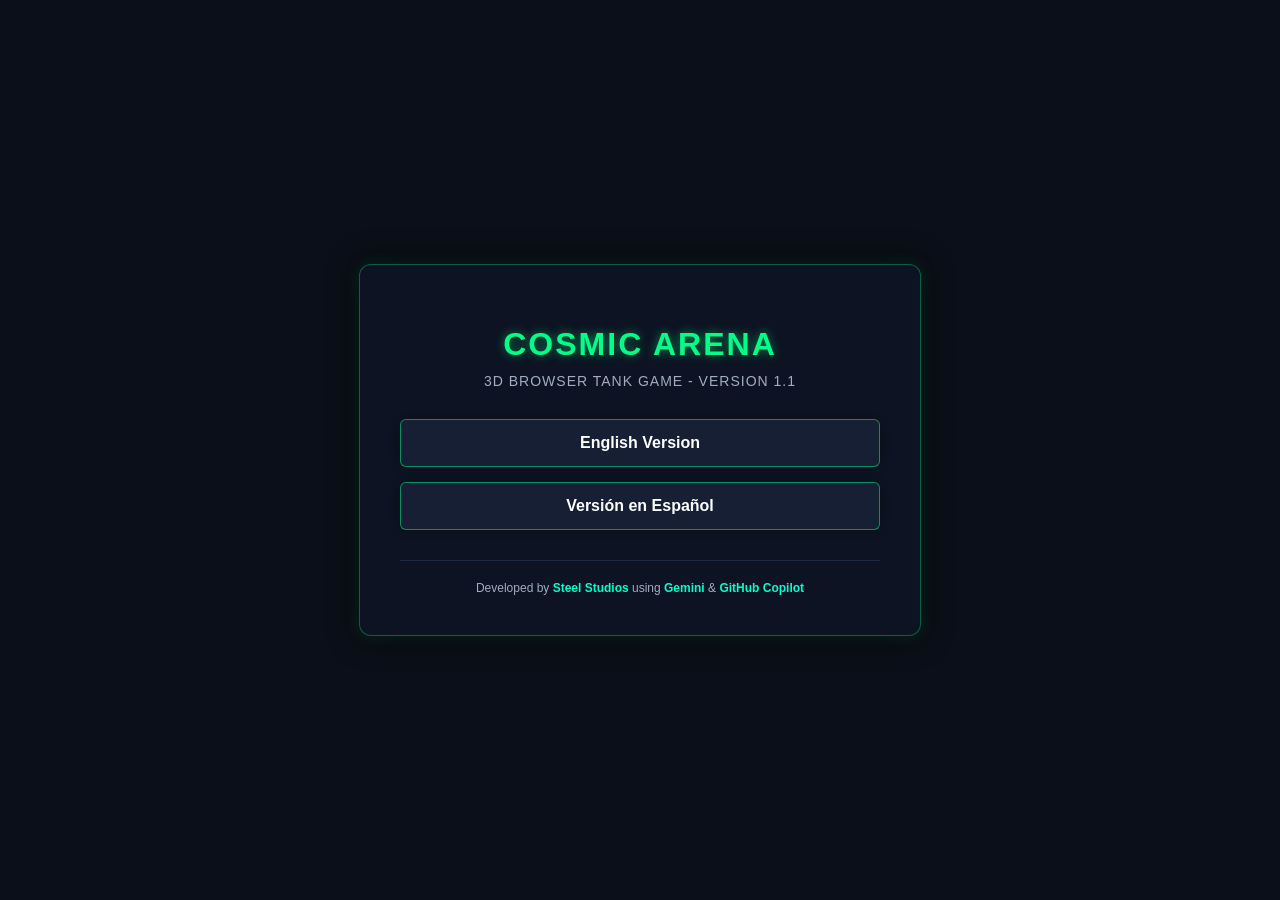
<file: index.html>
<!DOCTYPE html>
<html lang="en">
<head>
    <meta charset="UTF-8">
    <meta name="viewport" content="width=device-width, initial-scale=1.0">
	<link rel="icon" href="./vector/favicon.svg">
    <title>Cosmic Arena v1.1</title>
    <link rel="stylesheet" href="./css/styles.css">
	<script async src="https://www.googletagmanager.com/gtm.js?id=GTM-K2QL7867"></script>
	<script>
	  window.dataLayer = window.dataLayer || [];
	  function gtag(){dataLayer.push(arguments);}
	  gtag('js', new Date());
	</script>
</head>
<body>

    <div class="landing-container">
        <h1>COSMIC ARENA</h1>
        <div class="subtitle">3D Browser Tank Game - Version 1.1</div>

        <div class="lang-selection">
            <a href="./en" class="btn">English Version</a>
            <a href="./es" class="btn">Versión en Español</a>
        </div>

        <div class="credits">
            Developed by <strong>Steel Studios</strong> using <strong>Gemini</strong> & <strong> GitHub Copilot </strong>
        </div>
    </div>

</body>
</html>
</file>
<file: css/styles.css>
:root {
	--bg-color: #0b0f19;
	--card-bg: rgba(15, 20, 35, 0.92);
	--accent-green: #00ff88;
	--accent-cyan: #00ffcc;
	--text-color: #ffffff;
	--text-muted: #a0aec0;
}
body {
	margin: 0;
	padding: 0;
	overflow: hidden;
	min-height: 100vh;
	background-color: var(--bg-color);
	font-family: 'Segoe UI', Tahoma, Geneva, Verdana, sans-serif;
	display: flex;
	color: var(--text-color);
	user-select: none;
	cursor: pointer;
	touch-action: none;
	justify-content: center;
	align-items: center;
	overflow-x: hidden;
}
#damage-vignette {
	position: fixed;
	top: 0;
	left: 0;
	width: 100vw;
	height: 100vh;
	box-shadow: inset 0 0 90px rgba(255, 30, 50, 0);
	pointer-events: none;
	z-index: 15;
	transition: box-shadow 0.15s ease-out;
}
#ui {
	position: absolute;
	top: 20px;
	left: 20px;
	color: #00ff88;
	font-size: 20px;
	font-weight: bold;
	text-shadow: 0 0 10px rgba(0, 255, 136, 0.5);
	pointer-events: none;
	z-index: 10;
}
.stat-row {
	margin-bottom: 6px;
}
.objective {
	max-width: 250px;
	margin-top: 10px;
	padding: 8px 10px;
	border: 1px solid rgba(0, 255, 136, 0.35);
	border-radius: 6px;
	background: rgba(15, 20, 35, 0.78);
	color: #d7ffe9;
	font-size: 12px;
	line-height: 1.4;
}
#health-bar-container {
	width: 180px;
	height: 16px;
	background: rgba(0, 0, 0, 0.6);
	border: 2px solid #00ff88;
	border-radius: 8px;
	overflow: hidden;
	display: inline-block;
	vertical-align: middle;
	margin-left: 10px;
}
#health-bar-fill {
	width: 100%;
	height: 100%;
	background: #00ff88;
	transition: width 0.1s linear, background-color 0.2s;
}
#shop {
	position: absolute;
	top: 20px;
	right: 20px;
	background: rgba(15, 20, 35, 0.92);
	border: 1px solid #00ff8855;
	padding: 15px;
	border-radius: 8px;
	color: white;
	width: 230px;
	z-index: 20;
	box-shadow: 0 0 25px rgba(0, 0, 0, 0.6);
	pointer-events: auto;
}
#shop h3 {
	margin: 0 0 10px 0;
	font-size: 16px;
	color: #00ff88;
	text-align: center;
	letter-spacing: 1px;
}
.upgrade-btn {
	background: #161f33;
	color: white;
	border: 1px solid #00ff8888;
	padding: 8px;
	width: 100%;
	margin-bottom: 8px;
	border-radius: 4px;
	cursor: pointer;
	font-size: 12px;
	transition: all 0.2s;
}
.upgrade-btn:hover:not(:disabled) {
	background: #00ff88;
	color: #0f1423;
	font-weight: bold;
	box-shadow: 0 0 10px rgba(0, 255, 136, 0.4);
}
.upgrade-btn:disabled {
	opacity: 0.5;
	cursor: not-allowed;
}
.sfx-row {
	display: flex;
	justify-content: space-between;
	align-items: center;
	margin-top: 10px;
	padding-top: 8px;
	border-top: 1px solid #1e2942;
	font-size: 12px;
	cursor: pointer;
}
.sfx-toggle-icon {
	font-size: 16px;
	transition: transform 0.2s;
}
#notifications {
	position: absolute;
	top: 20px;
	left: 50%;
	transform: translateX(-50%);
	display: flex;
	flex-direction: column;
	align-items: center;
	pointer-events: none;
	z-index: 30;
}
.portal-countdown {
	position: fixed;
	left: 50%;
	bottom: clamp(24px, 8vh, 72px);
	transform: translateX(-50%);
	display: flex;
	flex-direction: column;
	align-items: center;
	gap: 5px;
	min-width: min(320px, calc(100vw - 32px));
	padding: 14px 22px 16px;
	border: 1px solid rgba(126, 255, 246, 0.72);
	border-radius: 18px;
	background: linear-gradient(135deg, rgba(6, 18, 38, 0.92), rgba(33, 13, 69, 0.88));
	box-shadow: 0 0 24px rgba(0, 238, 255, 0.24), inset 0 0 26px rgba(117, 76, 255, 0.2);
	color: #e8ffff;
	text-align: center;
	text-shadow: 0 0 12px rgba(102, 255, 245, 0.55);
	backdrop-filter: blur(12px);
	pointer-events: none;
	z-index: 35;
	animation: portalCountdownIn 0.45s ease-out both;
}
.portal-countdown[hidden] { display: none; }
.portal-countdown-label {
	color: #88fff2;
	font-size: 11px;
	font-weight: 800;
	letter-spacing: 0.22em;
}
.portal-countdown strong {
	color: #ffffff;
	font-size: clamp(44px, 8vw, 66px);
	font-variant-numeric: tabular-nums;
	line-height: 1;
	text-shadow: 0 0 12px #00f5ff, 0 0 34px rgba(154, 89, 255, 0.9);
}
.portal-countdown strong small {
	margin-left: 4px;
	color: #9afcf2;
	font-size: 0.38em;
}
.portal-countdown-hint {
	color: #d3d5ff;
	font-size: 12px;
}
@keyframes portalCountdownIn {
	from { opacity: 0; transform: translate(-50%, 14px) scale(0.94); }
	to { opacity: 1; transform: translate(-50%, 0) scale(1); }
}
.notif {
	background: rgba(0, 255, 136, 0.9);
	color: #0f1423;
	padding: 6px 16px;
	border-radius: 20px;
	font-weight: bold;
	font-size: 14px;
	margin-bottom: 5px;
	box-shadow: 0 0 12px rgba(0, 255, 136, 0.6);
	animation: fadeUp 2.5s forwards;
}
.notif.damage {
	background: rgba(255, 51, 68, 0.9);
	color: #ffffff;
	box-shadow: 0 0 12px rgba(255, 51, 68, 0.6);
}
@keyframes fadeUp {
	0% { opacity: 1; transform: translateY(0); }
	70% { opacity: 1; transform: translateY(0); }
	100% { opacity: 0; transform: translateY(-40px); }
}
#instructions {
    position: absolute;
    bottom: 20px;
    left: 20px;
    text-align: left;
	background: rgba(15, 20, 35, 0.9);
	padding: 10px 20px;
	border-radius: 8px;
	border: 1px solid #00ff8855;
	text-align: left;
	font-size: 13px;
	pointer-events: none;
	box-shadow: 0 0 20px rgba(0, 0, 0, 0.5);
	z-index: 10;
}
.bug-report {
    position: fixed;
    bottom: 20px;
	right: 20px;
    z-index: 1000;
    font-family: 'Segoe UI', Tahoma, Geneva, Verdana, sans-serif;
}
.bug-report a {
	background-color: rgba(15, 20, 35, 0.9);
	color: #00ff88;
	border: 1px solid rgba(0, 255, 136, 0.33);
	padding: 10px 16px;
	border-radius: 8px;
	text-decoration: none;
	font-size: 13px;
	font-weight: bold;
	box-shadow: 0 0 20px rgba(0, 0, 0, 0.5);
	transition: all 0.2s ease;
	display: inline-block;
}
.bug-report a:hover {
	background-color: #00ff88;
	color: #0f1423;
	box-shadow: 0 0 15px rgba(0, 255, 136, 0.5);
}
#gameover {
	position: absolute;
	top: 0;
	left: 0;
	width: 100vw;
	height: 100vh;
	background: radial-gradient(ellipse at center, rgba(19, 28, 54, 0.86), rgba(4, 7, 16, 0.97));
	display: flex;
	flex-direction: column;
	justify-content: center;
	align-items: center;
	color: white;
	z-index: 100;
	pointer-events: auto;
	display: none;
	opacity: 0;
	backdrop-filter: blur(10px);
}
#gameover.visible {
	animation: endgameFadeIn 1.15s cubic-bezier(0.16, 1, 0.3, 1) forwards;
}
@keyframes endgameFadeIn {
	from { opacity: 0; backdrop-filter: blur(0); }
	to { opacity: 1; backdrop-filter: blur(10px); }
}
@media (prefers-reduced-motion: reduce) {
	#gameover.visible { animation-duration: 0.01ms; }
	.portal-countdown { animation-duration: 0.01ms; }
}
#gameover h1 {
	color: #ff3344;
	font-size: 52px;
	margin-bottom: 10px;
	text-shadow: 0 0 25px rgba(255, 51, 68, 0.7);
	letter-spacing: 2px;
}
#gameover p {
	font-size: 18px;
	color: #a0aec0;
	margin-bottom: 8px;
}
#restart-btn {
	background: #00ff88;
	color: #0f1423;
	border: none;
	padding: 12px 32px;
	font-size: 18px;
	font-weight: bold;
	border-radius: 6px;
	cursor: pointer;
	box-shadow: 0 0 20px rgba(0, 255, 136, 0.6);
	transition: transform 0.2s, background 0.2s;
	margin-top: 15px;
}
#restart-btn:hover {
	transform: scale(1.05);
	background: #00cca3;
}
.landing-container {
	background: var(--card-bg);
	border: 1px solid rgba(0, 255, 136, 0.33);
	padding: 40px;
	border-radius: 12px;
	box-shadow: 0 0 30px rgba(0, 0, 0, 0.8), 0 0 15px rgba(0, 255, 136, 0.2);
	text-align: center;
	max-width: 480px;
	width: 90%;
	z-index: 10;
}
h1 {
	color: var(--accent-green);
	font-size: 32px;
	margin-bottom: 10px;
	text-shadow: 0 0 10px rgba(0, 255, 136, 0.5);
	letter-spacing: 2px;
}
.subtitle {
	font-size: 14px;
	color: var(--text-muted);
	margin-bottom: 30px;
	text-transform: uppercase;
	letter-spacing: 1px;
}
.lang-selection {
	display: flex;
	flex-direction: column;
	gap: 15px;
	margin-bottom: 30px;
}

.btn {
	background: #161f33;
	color: var(--text-color);
	border: 1px solid rgba(0, 255, 136, 0.5);
	padding: 14px 20px;
	border-radius: 6px;
	cursor: pointer;
	font-size: 16px;
	font-weight: bold;
	text-decoration: none;
	transition: all 0.2s ease;
	display: inline-block;
	box-shadow: 0 0 10px rgba(0, 0, 0, 0.3);
}
.btn:hover {
	background: var(--accent-green);
	color: #0f1423;
	box-shadow: 0 0 15px rgba(0, 255, 136, 0.6);
	transform: translateY(-2px);
}
.credits {
	font-size: 12px;
	color: var(--text-muted);
	border-top: 1px solid #1e2942;
	padding-top: 20px;
}
.credits strong {
	color: var(--accent-cyan);
}
#gameover.victory h1 {
	color: #00ff88;
	text-shadow: 0 0 25px rgba(0, 255, 136, 0.7);
}
</file>
